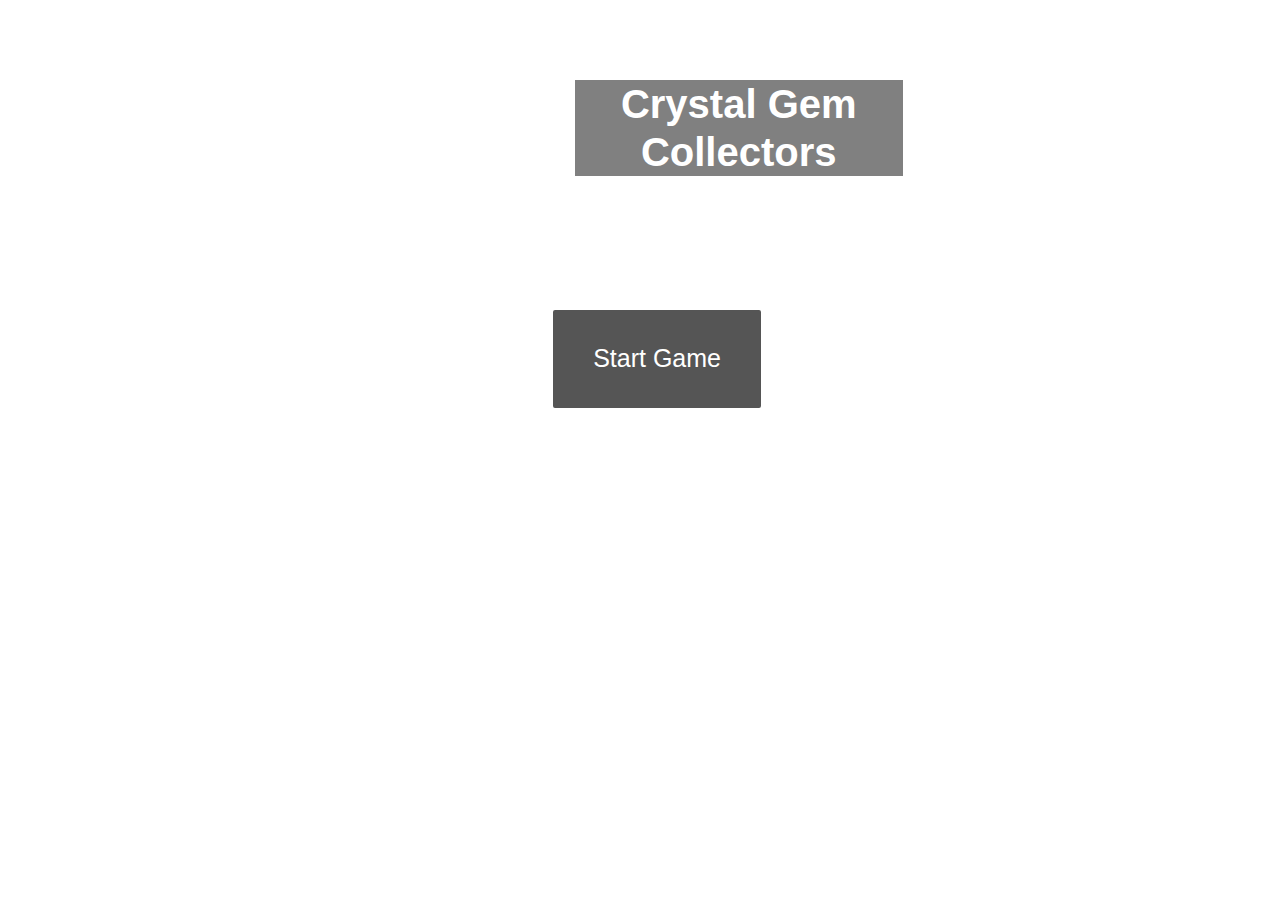
<file: index.html>
<!DOCTYPE html>
<html lang="en">

<head>
    <meta charset="UTF-8">
    <meta name="viewport" content="width=device-width, initial-scale=1.0">
    <meta http-equiv="X-UA-Compatible" content="ie=edge">
    <title>Unit 4 HW</title>
    <link rel="stylesheet" type="text/css" href="assets/css/reset.css">
    <link rel="stylesheet" href="https://stackpath.bootstrapcdn.com/bootstrap/4.3.1/css/bootstrap.min.css"
        integrity="sha384-ggOyR0iXCbMQv3Xipma34MD+dH/1fQ784/j6cY/iJTQUOhcWr7x9JvoRxT2MZw1T" crossorigin="anonymous">
    <link rel="stylesheet" type="text/css" href="assets/css/style.css">

</head>

<body class="back">
    <div class="startSection row">
        <h1 class="heading">Crystal Gem Collectors</h1>
        <div class="col-lg-12">
            <!-- <img class="image"src="https://vignette.wikia.nocookie.net/ashvegas/images/a/a3/Crystal-caves.jpg/revision/latest?cb=20130817003631" alt="backgroundimage">  -->

            <button class="startbtn">Start Game</button>
        </div>
    </div>

    <div class="beginGame">

        <div class="instructions">
            <h1 class="heading">Crystal Gem Collectors Game</h1>
            <h2 class="heading" id="textFont">Magic Number <br> <span id="randomNumber">test</span> </h2>
            </br>
            <p> Each gem has a hidden value that will only be revealed when clicked. With each click, you will add the
                gem's value to your total score. You will win the game if your total score matches the magic number, and
                you will lose if your total score exceeds it. Good luck.
            </p>

            <section class="ol">

                <span id="sapphire">Sapphire <button id="blue"> <img src="assets/images/sapphire.jpg" class="gemSize"
                            alt="">
                    </button></span>

                <span id="pearl">Pearl <button id="white"> <img src="assets/images/pearl.jpg" class="gemSize" alt="">
                    </button></span>
                <span id="ruby">Ruby <button id="red"> <img src="assets/images/ruby.jpg" class="gemSize" alt="">
                    </button></span>
                <span id="emerald">Emerald <button id="green"> <img src="assets/images/emerald.jpg" class="gemSize"
                            alt="">
                    </button></span>

                <section>
        </div>

        <div class="row">
            <section class="col-sm-6 cont">
                <h3>Wins: <span id="wins"> </span></h3>
                <h3>Losses: <span id="losses"> </span> </h3> <br>
            </section>

            <section class="col-sm-6 cont">
                <h3>Your Total Score is <span id="totalScore"></span> </span> </h3>
            </section>
        </div>


    </div>
    <script type="text/javascript" src="https://cdnjs.cloudflare.com/ajax/libs/jquery/3.2.1/jquery.min.js"></script>
    <script src="assets/javascript/gaame.js"></script>
</body>

</html>
</file>
<file: assets/css/style.css>
.heading {
    margin: 80px 0px 0px 590px; 
    width:25%; 
    font-size: 40px; 
    font-weight:bold; 
    background-color:grey; 
    color:white; 
    text-align:center;
}

#textFont {
font-size:25px; 
font-weight:normal; 
width:15%;
margin-left:44%; 
margin-top:10px; 

}

#randomNumber {
    font-weight:bold; 
    font-size: 30px; 
    border:2px; 
    border-color:purple;
}

p {
    background-color:grey; 
    color:white; 
    text-align:center;
    font-size: 20px; 
    line-height:30px; 
    margin: 0% 10%; 

}
.ol {
    background-color:grey; 
    color:white; 
    text-align:center;
    font-size: 20px; 
    line-height:30px; 
    display:flex; 
flex-direction: row;
position: relative; 
margin: 2% 30%; 
width: 50%;
margin-left:27%; 
}

.cont {
    background-color:grey; 
    color:white; 
    text-align:center;
    font-size:20px;
    

}
#sapphire {
    padding:15px; 
}

#pearl {
    padding:15px; 
}

#ruby {
    padding:15px; 
}

#emerald {
    padding: 15px 0px 15px 15px; 
}

#blue {
    background-color:grey; 
}

#white {
    background-color:grey; 
}
#red {
    background-color:grey; 
}

#green {
    background-color:grey; 
}

.gemSize {
    width:90px; 
    height:90px; 
}

.image {
    /* margin-bottom:30px; */
    width:auto; 

}

.startSection {
    width:auto; 
}

.back {
    background-image:url("https://i2.wp.com/www.123freevectors.com/wp-content/original/125829-dark-grey-abstract-crystal-background.jpg?zoom=1.25&w=800&q=95");
}
.container1 {
    position: relative; 
    width: auto;
     max-width: 400px;
    height: auto;
  }
.startbtn {
     /* position: absolute;
    top: 45%;
    left: 105%;
    transform: translate(-50%, -50%);
    -ms-transform: translate(-50%, -50%); */
    background-color: #555;
    color: white;
    font-size: 25px;
    padding: 30px 40px;
    border: solid;
    cursor: pointer;
    border-radius: 5px;
    text-align: center;

  }

  .col-lg-12 {
      margin-top:10%; 
      margin-left:42%;
  }
</file>
